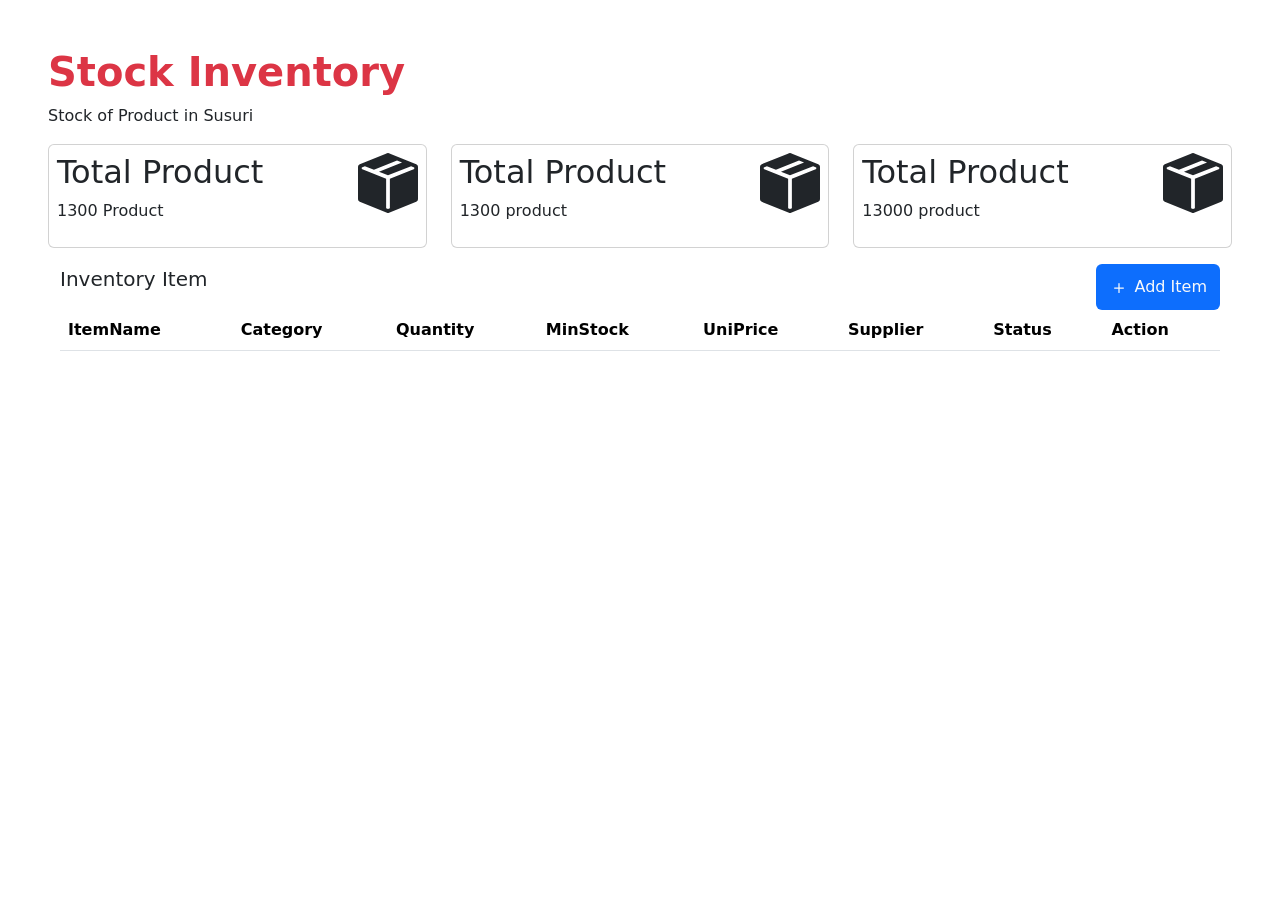
<file: css/project/index.html>
<!DOCTYPE html>
<html lang="en">
<head>
    <meta charset="UTF-8">
    <meta name="viewport" content="width=device-width, initial-scale=1.0">
    <title>Document</title>
    <link href="https://cdn.jsdelivr.net/npm/bootstrap@5.3.8/dist/css/bootstrap.min.css" rel="stylesheet" integrity="sha384-sRIl4kxILFvY47J16cr9ZwB07vP4J8+LH7qKQnuqkuIAvNWLzeN8tE5YBujZqJLB" crossorigin="anonymous">
</head>
<body>
    <div class="container-fluid p-5">
        <div class="w-100">
            <h1 class="text-danger text-opacity-100 fw-bold">Stock Inventory</h1>
            <p>Stock of Product in Susuri </p>
        </div>

        <div class="row">
            <div class="col col-lg-4">
                <div class="card p-2">
                    <div class="d-flex justify-content-between">
                        <div>
                            <h2>Total Product</h2>
                            <p>1300 Product</p>
                        </div>
                        <svg xmlns="http://www.w3.org/2000/svg" width="60" height="60" fill="currentColor" class="bi bi-box-seam-fill" viewBox="0 0 16 16">
                            <path fill-rule="evenodd" d="M15.528 2.973a.75.75 0 0 1 .472.696v8.662a.75.75 0 0 1-.472.696l-7.25 2.9a.75.75 0 0 1-.557 0l-7.25-2.9A.75.75 0 0 1 0 12.331V3.669a.75.75 0 0 1 .471-.696L7.443.184l.01-.003.268-.108a.75.75 0 0 1 .558 0l.269.108.01.003zM10.404 2 4.25 4.461 1.846 3.5 1 3.839v.4l6.5 2.6v7.922l.5.2.5-.2V6.84l6.5-2.6v-.4l-.846-.339L8 5.961 5.596 5l6.154-2.461z"/>
                            </svg>
                    </div>
                </div>
            </div>
            <div class="col col-lg-4">
                <div class="card p-2">
                    <div class="d-flex justify-content-between">
                        <div><h2>Total Product</h2>
                        <p>1300 product</p>
                        </div>
                    <svg xmlns="http://www.w3.org/2000/svg" width="60" height="60" fill="currentColor" class="bi bi-box-seam-fill" viewBox="0 0 16 16">
                        <path fill-rule="evenodd" d="M15.528 2.973a.75.75 0 0 1 .472.696v8.662a.75.75 0 0 1-.472.696l-7.25 2.9a.75.75 0 0 1-.557 0l-7.25-2.9A.75.75 0 0 1 0 12.331V3.669a.75.75 0 0 1 .471-.696L7.443.184l.01-.003.268-.108a.75.75 0 0 1 .558 0l.269.108.01.003zM10.404 2 4.25 4.461 1.846 3.5 1 3.839v.4l6.5 2.6v7.922l.5.2.5-.2V6.84l6.5-2.6v-.4l-.846-.339L8 5.961 5.596 5l6.154-2.461z"/>
                        </svg>
                </div>
            </div>
        </div>
        <div class="col col-lg-4">
            <div class="card p-2">
                <div class="d-flex justify-content-between">
                    <div>
                        <h2>Total Product</h2>
                        <p>13000 product</p>
                    </div>
                <svg xmlns="http://www.w3.org/2000/svg" width="60" height="60" fill="currentColor" class="bi bi-box-seam-fill" viewBox="0 0 16 16">
                    <path fill-rule="evenodd" d="M15.528 2.973a.75.75 0 0 1 .472.696v8.662a.75.75 0 0 1-.472.696l-7.25 2.9a.75.75 0 0 1-.557 0l-7.25-2.9A.75.75 0 0 1 0 12.331V3.669a.75.75 0 0 1 .471-.696L7.443.184l.01-.003.268-.108a.75.75 0 0 1 .558 0l.269.108.01.003zM10.404 2 4.25 4.461 1.846 3.5 1 3.839v.4l6.5 2.6v7.922l.5.2.5-.2V6.84l6.5-2.6v-.4l-.846-.339L8 5.961 5.596 5l6.154-2.461z"/>
                    </svg>
                    </div>
            </div>
        </div>
    </div>

    <div class="container-fluid mt-3">
        <div class="d-flex justify-content-between">
            <p class="fs-5">Inventory Item</p>
            <button class="bg-primary btn text-light">
                <svg xmlns="http://www.w3.org/2000/svg" width="20" height="20" fill="currentColor" class="bi bi-plus" viewBox="0 0 16 16">
                  <path d="M8 4a.5.5 0 0 1 .5.5v3h3a.5.5 0 0 1 0 1h-3v3a.5.5 0 0 1-1 0v-3h-3a.5.5 0 0 1 0-1h3v-3A.5.5 0 0 1 8 4"/>
                        </svg>
                    Add Item
            </button>
        </div>
        <table class="table">
            <th>ItemName</th>
            <th>Category</th>
            <th>Quantity</th>
            <th>MinStock</th>
            <th>UniPrice</th>
            <th>Supplier</th>
            <th>Status</th>
            <th>Action</th>
        </table>
    </div>

    <script src="https://cdn.jsdelivr.net/npm/bootstrap@5.3.8/dist/js/bootstrap.bundle.min.js" integrity="sha384-FKyoEForCGlyvwx9Hj09JcYn3nv7wiPVlz7YYwJrWVcXK/BmnVDxM+D2scQbITxI" crossorigin="anonymous"></script>
</body>
</html>
</file>
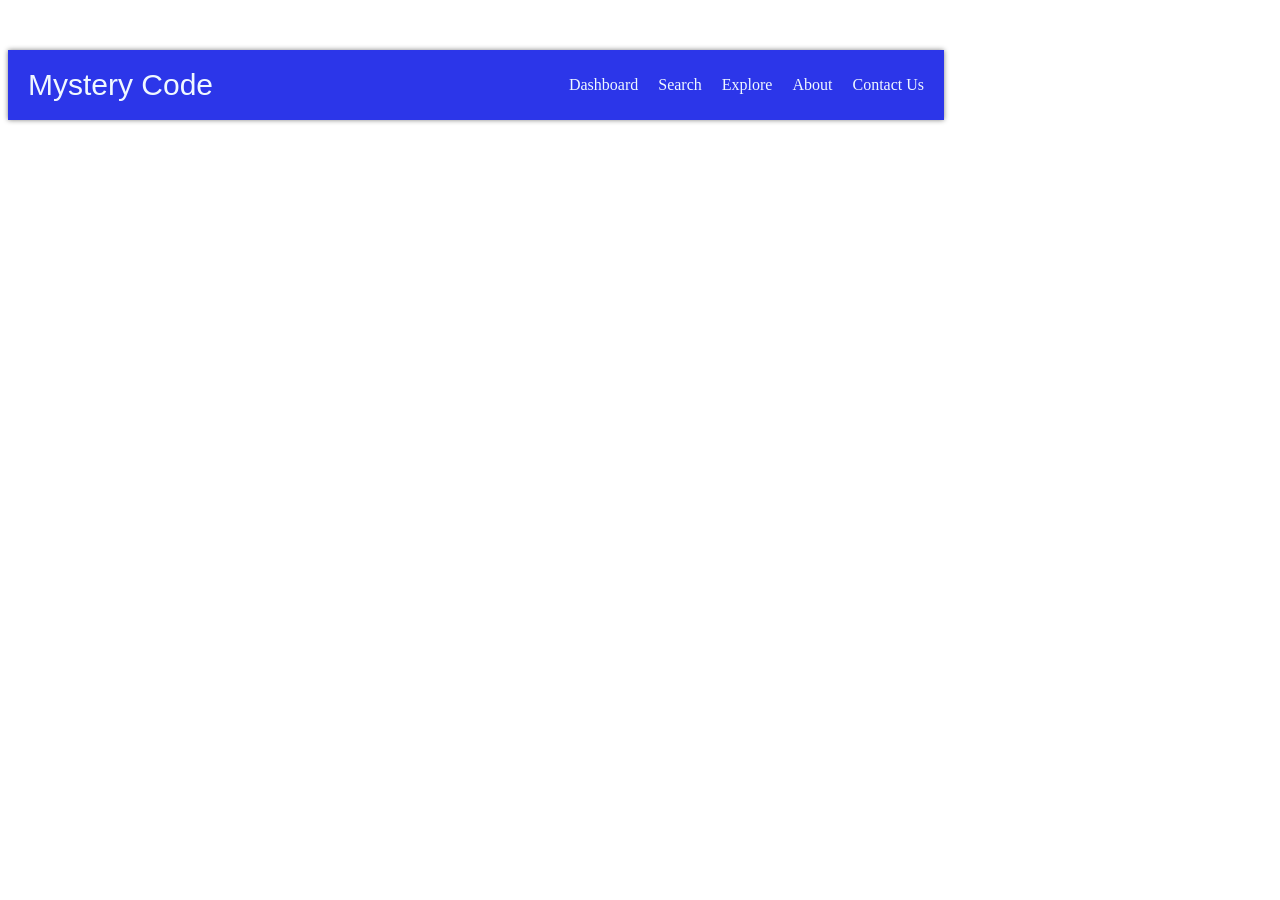
<file: excices/card.html>
<!DOCTYPE html>
<html lang="en">
<head>
    <meta charset="UTF-8">
    <meta name="viewport" content="width=device-width, initial-scale=1.0">
    <title>Document</title>
    <link rel="stylesheet" href="/excices/card.css">
</head>
<body>
    <div class="navba">
        <div class="navba_title">
            <p>Mystery Code</p>
        </div>
        <ul class="list_item">
            <li class="item">Dashboard</li>
            <li class="item">Search</li>
            <li class="item">Explore</li>
            <li class="item">About</li>
            <li class="item">Contact Us</li>
        </ul>
    </div>
</body>
</html>
</file>
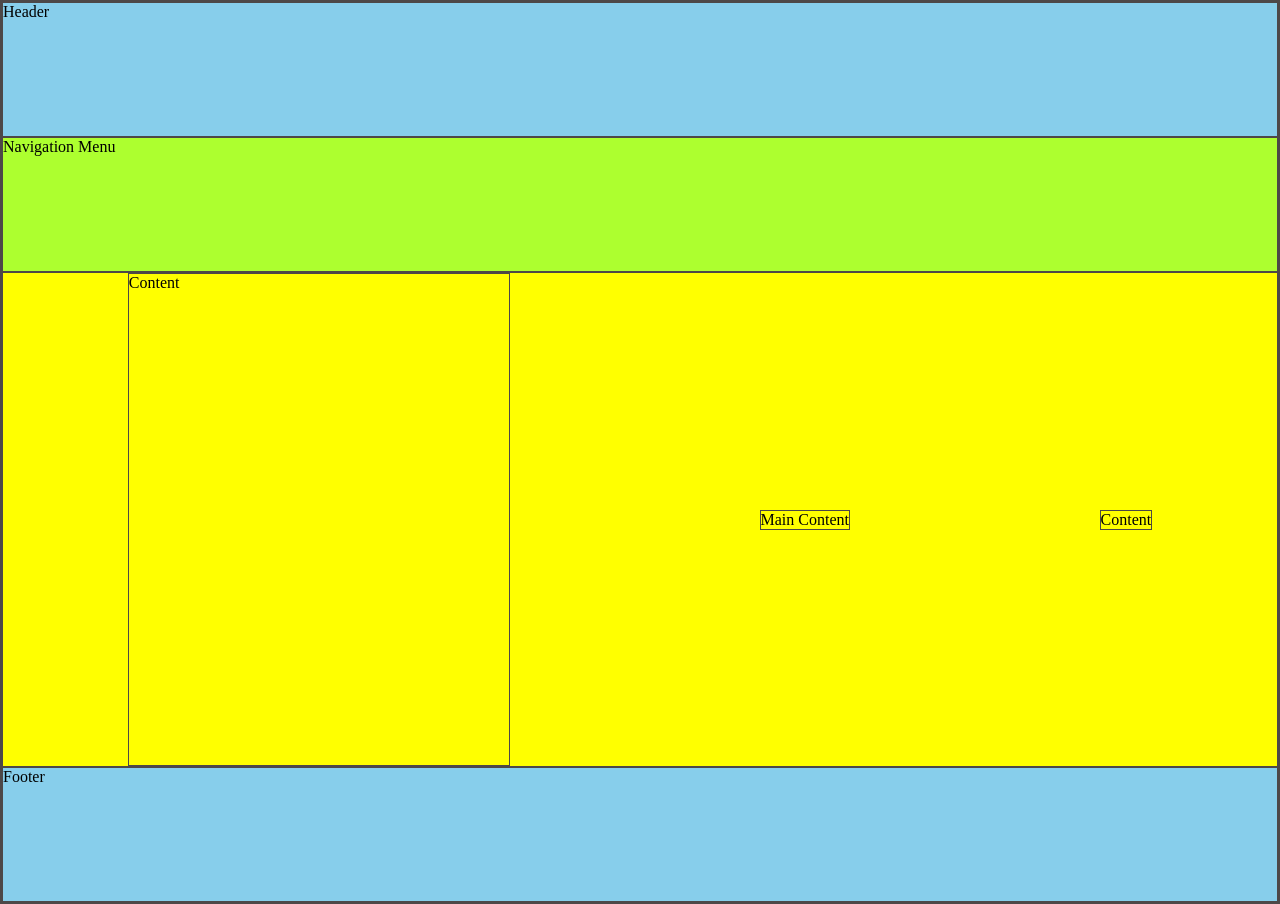
<file: excices/navba.html>
<!DOCTYPE html>
<html lang="en">
<head>
    <meta charset="UTF-8">
    <meta name="viewport" content="width=device-width, initial-scale=1.0">
    <title>Document</title>

    <style>
        *{
            margin:auto;
            padding: 0;
            box-sizing: border-box;
            border: 1px solid rgb(77, 72, 72);
        }
        header,nav,footer{
            width: 100%;
            height: 15vh;
        }
        header,footer{
            background-color: skyblue;
        }
        nav{
            background-color: greenyellow;
        }
        main{
            width: 100%;
            height: 55vh;
            display: flex;
            background-color: yellow;
        }
        main > .left{
            width: 30%;
            height: 100%;
            background-color: yellow;
        }
        
    </style>
</head>
<body>
   <header class="item">Header</header>
   <nav class="item">Navigation Menu</nav>
   <main>
        <div class="left">Content</div>
        <div class="center">Main Content</div>
        <div class="right">Content</div>
   </main>
   <footer class="item">Footer</footer>
</body>
</html>
</file>
<file: excices/card.css>
.navba{
    width: 70%;
    height: 30px;
    margin:auto;
    box-shadow: 0 0 5px gray;
    justify-content: space-between;
    display: flex;
    align-items: center;
    top: 0%;
    position: fixed;
    background-color: rgb(44, 54, 233);
    padding: 20px;
    margin-top: 50px;
}
.navba_title{
    font-size: 30px;
    font-family: 'Lucida Sans', 'Lucida Sans Regular', 'Lucida Grande', 'Lucida Sans Unicode', Geneva, Verdana, sans-serif;
    color: aliceblue;
}
.list_item{
    display: flex;
    list-style-type: none;
    justify-content: center;
    gap: 20px;
    color: aliceblue;
}
button{
    font-size: 20px;
    background-color: rgb(61, 58, 241);
    border-radius: 10px;
}
</file>
